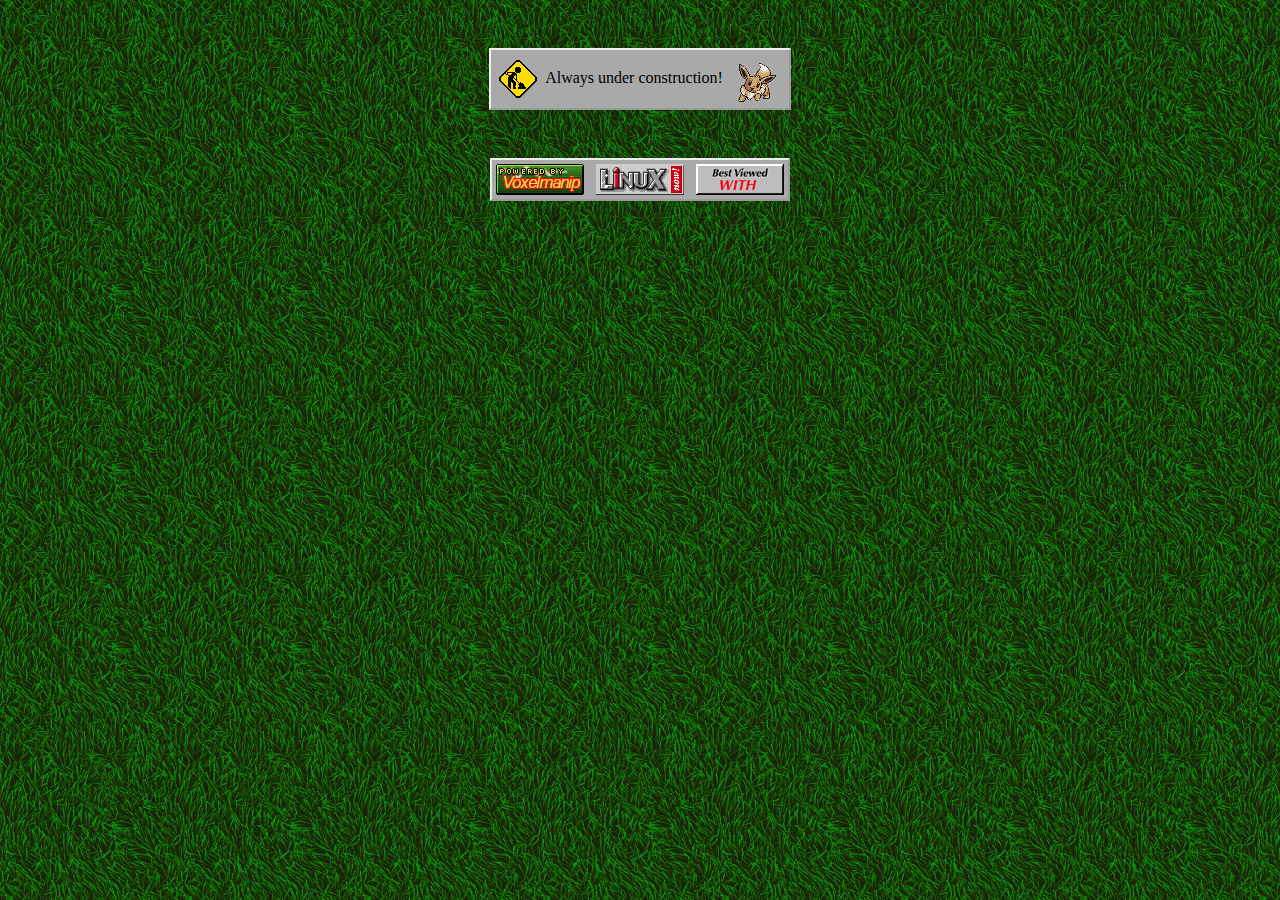
<file: index.html>
<!DOCTYPE html>
<html>
	<head>
		<meta charset="UTF-8">
		<meta name="viewport" content="width=device-width, initial-scale=1">
		<title>Danil's Home</title>
		<link rel="stylesheet" href="style.css">
	</head>
	<body>
		<div class="header">
			<img src="images/construct.gif">Always under construction!<img src="images/eevee.gif">
		</div>
		<div class="footer">
			<img src="images/voxelmanip-button.png">
			<img src="images/linux-button.gif">
			<img src="images/browser-button.gif">
		</div>
	</body>
</html>
</file>
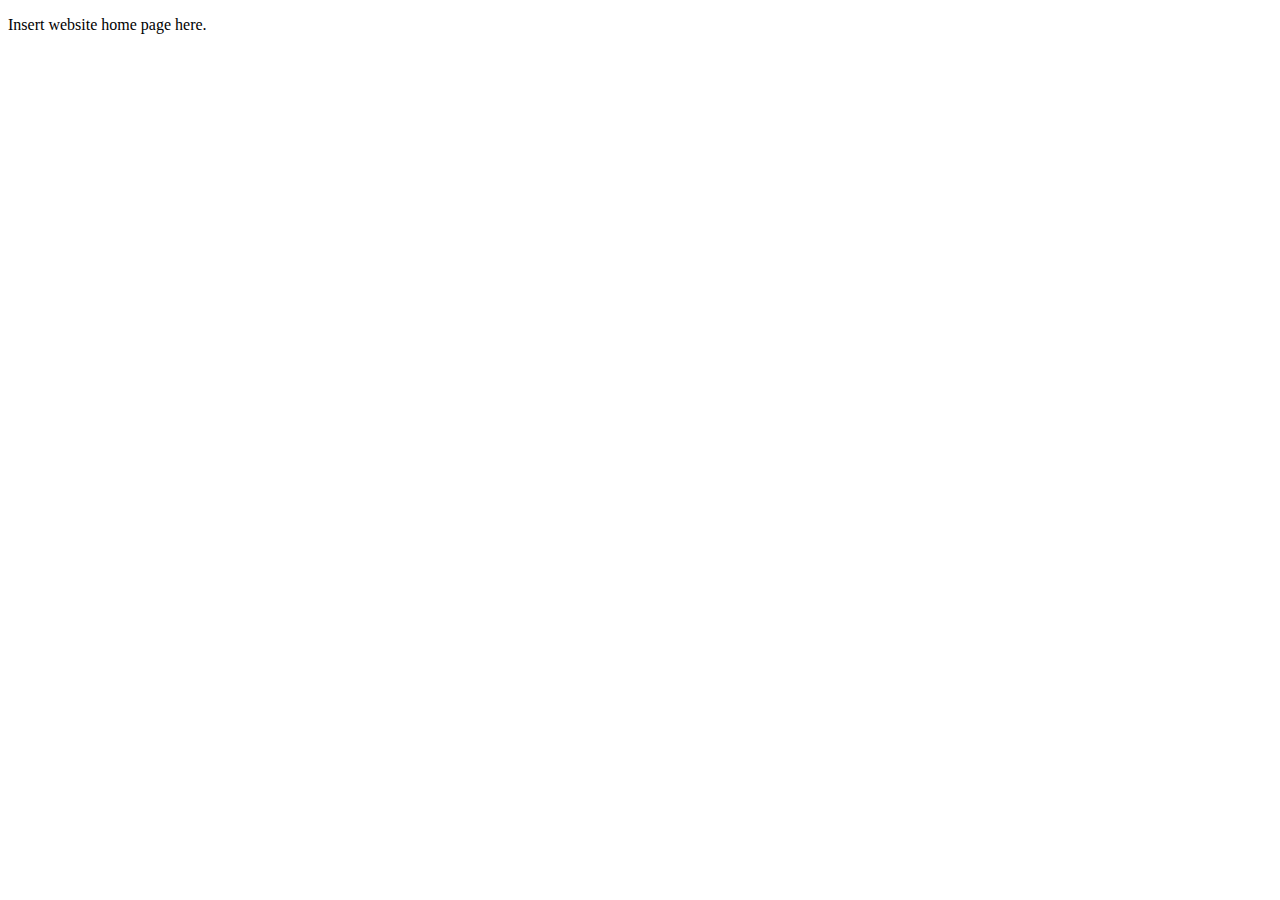
<file: main.html>
<!DOCTYPE html>
<html>
  <head>
    <meta charset="UTF-8">
    <title>Does this work under Internet Explorer?</title>
  </head>
  <body>
    <div class="header">
      <p>Insert website home page here.</p>
    </div>
  </body>
</html>
</file>
<file: style.css>
body {
	background: url(images/background.png);
	margin: 0px;
	font-size: 16px;
}

.header {
  margin: 48px auto;
  width: fit-content;
  border: outset 2px;
  background: darkgrey;
}
.header * {
	vertical-align: middle;
	margin: 4px 8px;
}

.footer {
  margin: auto;
  width: fit-content;
  border: outset 2px;
  background: darkgrey;
}
.footer * {
	vertical-align: middle;
	margin: 4px;
}
</file>
